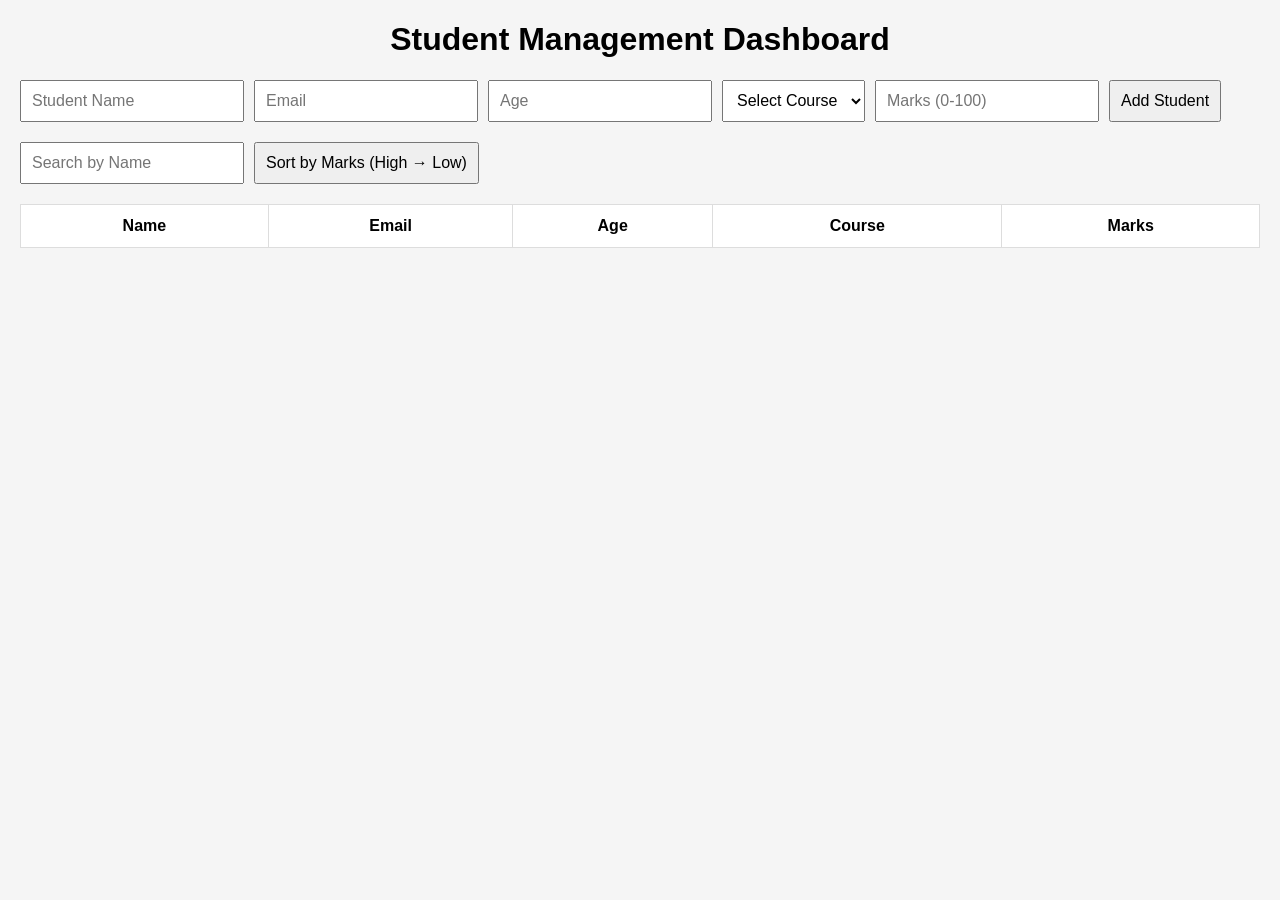
<file: Student Management Dashboard/index.html>
<!DOCTYPE html>
<html lang="en">

<head>
    <meta charset="UTF-8" />
    <meta name="viewport" content="width=device-width, initial-scale=1.0" />
    <title>Student Management Dashboard</title>
    <link rel="stylesheet" href="style.css" />
</head>
<body>

    <h1>Student Management Dashboard</h1>

    <div class="form-container">
        <input type="text" id="name" placeholder="Student Name">
        <input type="text" id="email" placeholder="Email">
        <input type="number" id="age" placeholder="Age">
        
        <select id="course">
            <option value="">Select Course</option>
            <option>HTML</option>
            <option>CSS</option>
            <option>JavaScript</option>
            <option>React</option>
        </select>

        <input type="number" id="marks" placeholder="Marks (0-100)">

        <button id="addBtn">Add Student</button>
    </div>

    <div class="controls">
        <input type="text" id="search" placeholder="Search by Name">
        <button id="sortBtn">Sort by Marks (High → Low)</button>
    </div>

    <table>
        <thead>
            <tr>
                <th>Name</th>
                <th>Email</th>
                <th>Age</th>
                <th>Course</th>
                <th>Marks</th>
            </tr>
        </thead>
        <tbody id="tableBody"></tbody>
    </table>

    <script src="script.js"></script>
</body>
</html>
</file>
<file: Student Management Dashboard/style.css>
body {
    font-family: Arial, sans-serif;
    margin: 20px;
    background: #f5f5f5;
}

h1 {
    text-align: center;
}

.form-container, .controls {
    display: flex;
    gap: 10px;
    margin-bottom: 20px;
}

input, select, button {
    padding: 10px;
    font-size: 16px;
}

button {
    cursor: pointer;
}

table {
    width: 100%;
    border-collapse: collapse;
    background: white;
}

th, td {
    padding: 12px;
    border: 1px solid #ddd;
    text-align: center;
}

.green {
    background: #c8f7c5;
    font-weight: bold;
}

.orange {
    background: #ffe5b4;
    font-weight: bold;
}

.red {
    background: #ffb3b3;
    font-weight: bold;
}
</file>
